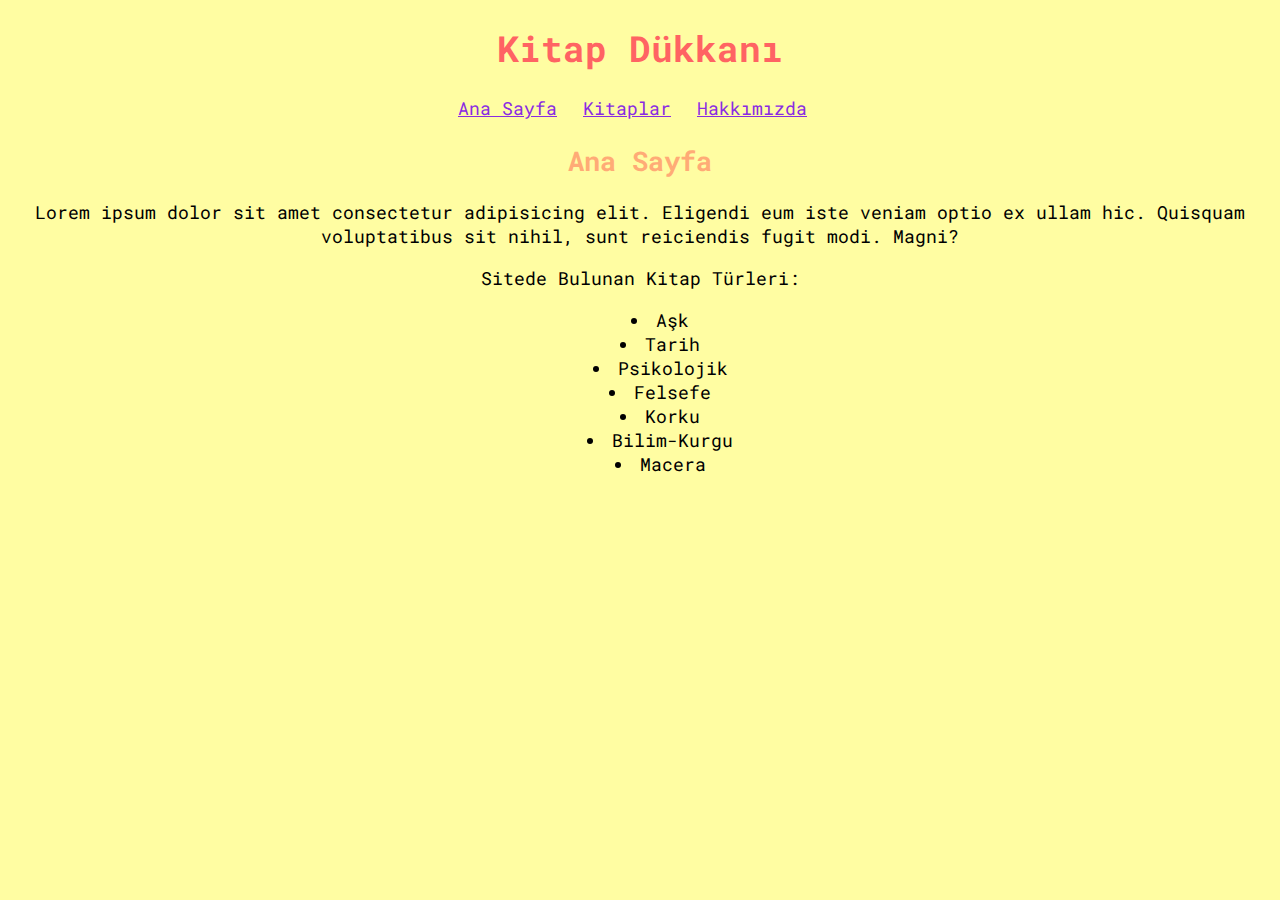
<file: index.html>
<!DOCTYPE html>
<html lang="tr">
<head>
    <meta charset="UTF-8">
    <meta http-equiv="X-UA-Compatible" content="IE=edge">
    <meta name="viewport" content="width=device-width, initial-scale=1.0">
    <title>Kitap Dükkanı</title>
    <link rel="stylesheet" href="style.css">
</head>
<body>
    <header>
        <h1>Kitap Dükkanı</h1>
    </header>

    <nav>
        <a href="index.html">Ana Sayfa</a>
        <a href="books.html">Kitaplar</a>
        <a href="about-us.html">Hakkımızda</a>
    </nav>

    <main>
        <h2>Ana Sayfa</h2>
        <p>Lorem ipsum dolor sit amet consectetur adipisicing elit. 
            Eligendi eum iste veniam optio ex ullam hic. 
            Quisquam voluptatibus sit nihil, sunt reiciendis fugit modi. Magni?</p>
        <p>Sitede Bulunan Kitap Türleri:</p>
        <ul>
            <li>Aşk</li>
            <li>Tarih</li>
            <li>Psikolojik</li>
            <li>Felsefe</li>
            <li>Korku</li>
            <li>Bilim-Kurgu</li>
            <li>Macera</li>
        </ul>
    </main>

</body>
</html>
</file>
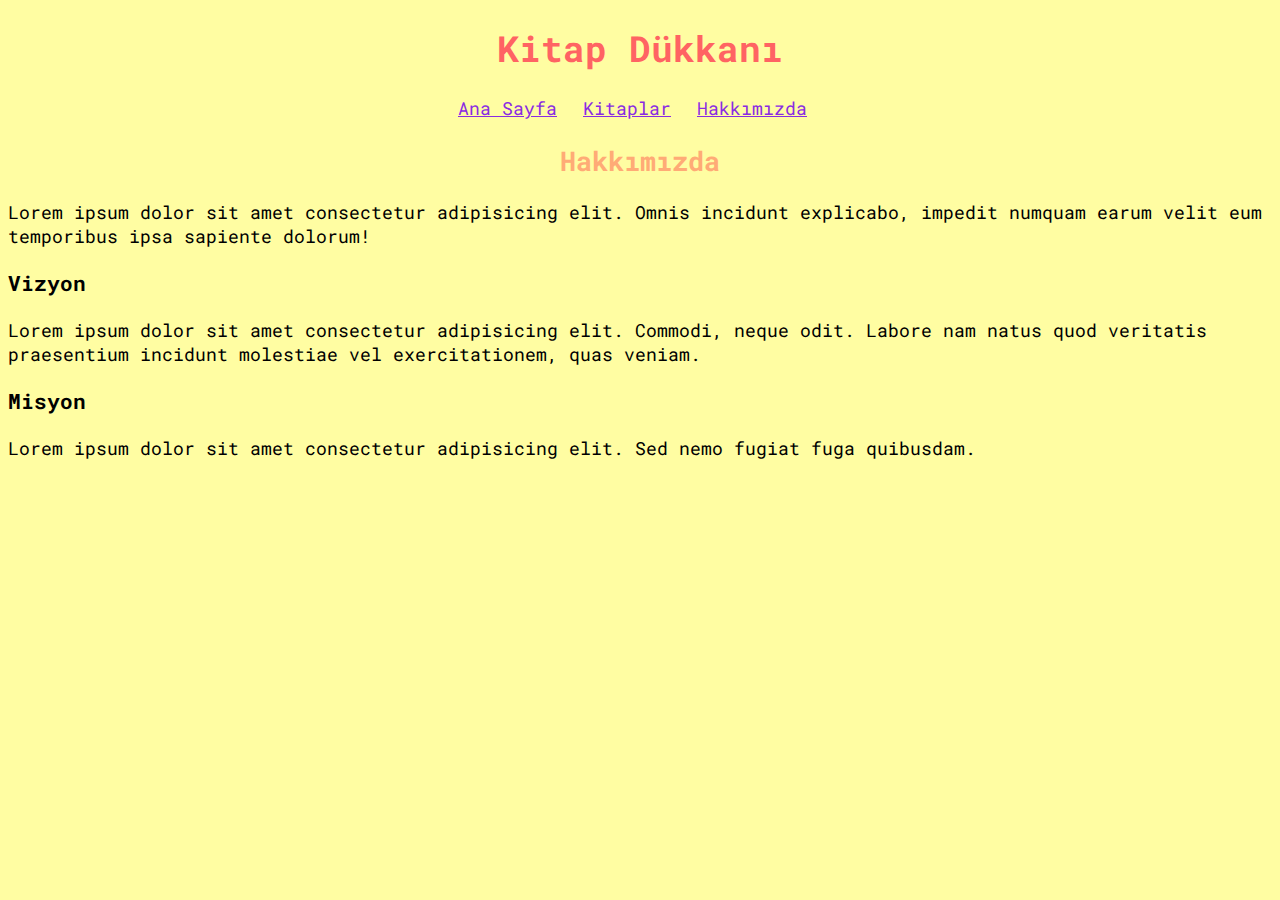
<file: about-us.html>
<!DOCTYPE html>
<html lang="tr">
<head>
    <meta charset="UTF-8">
    <meta http-equiv="X-UA-Compatible" content="IE=edge">
    <meta name="viewport" content="width=device-width, initial-scale=1.0">
    <title>Hakkımızda</title>
    <link rel="stylesheet" href="style.css">
    <style>
        .left-side {
            text-align: left;
        }
    </style>
</head>
<body>
    <header>
        <h1>Kitap Dükkanı</h1>
    </header>

    <nav>
        <a href="index.html">Ana Sayfa</a>
        <a href="books.html">Kitaplar</a>
        <a href="about-us.html">Hakkımızda</a>
    </nav>

    <main>
        <h2>Hakkımızda</h2>
        <div class="left-side">
            <p>Lorem ipsum dolor sit amet consectetur adipisicing elit. Omnis incidunt explicabo, impedit numquam earum velit eum temporibus ipsa sapiente dolorum!</p>
            <h3>Vizyon</h3>
            <p>Lorem ipsum dolor sit amet consectetur adipisicing elit. Commodi, neque odit. Labore nam natus quod veritatis praesentium incidunt molestiae vel exercitationem, quas veniam.</p>
            <h3>Misyon</h3>
            <p>Lorem ipsum dolor sit amet consectetur adipisicing elit. Sed nemo fugiat fuga quibusdam.</p>
        </div>
    </main>

</body>
</html>
</file>
<file: style.css>
@import url('https://fonts.googleapis.com/css2?family=Roboto+Mono&display=swap');
body {
    text-align: center;
    font-size: 18px;
    font-family: "Roboto Mono", Arial;
    background-color: #FFFDA2;
}
ul {
    list-style-position:inside
}
a {
    margin-right: 15px;
    color: blueviolet;
}
img {
    width: 300px;
    height: 400px;
}
h1 {
    color: #FF6363;
}
h2 {
    color: #FFAB76;
}
</file>
